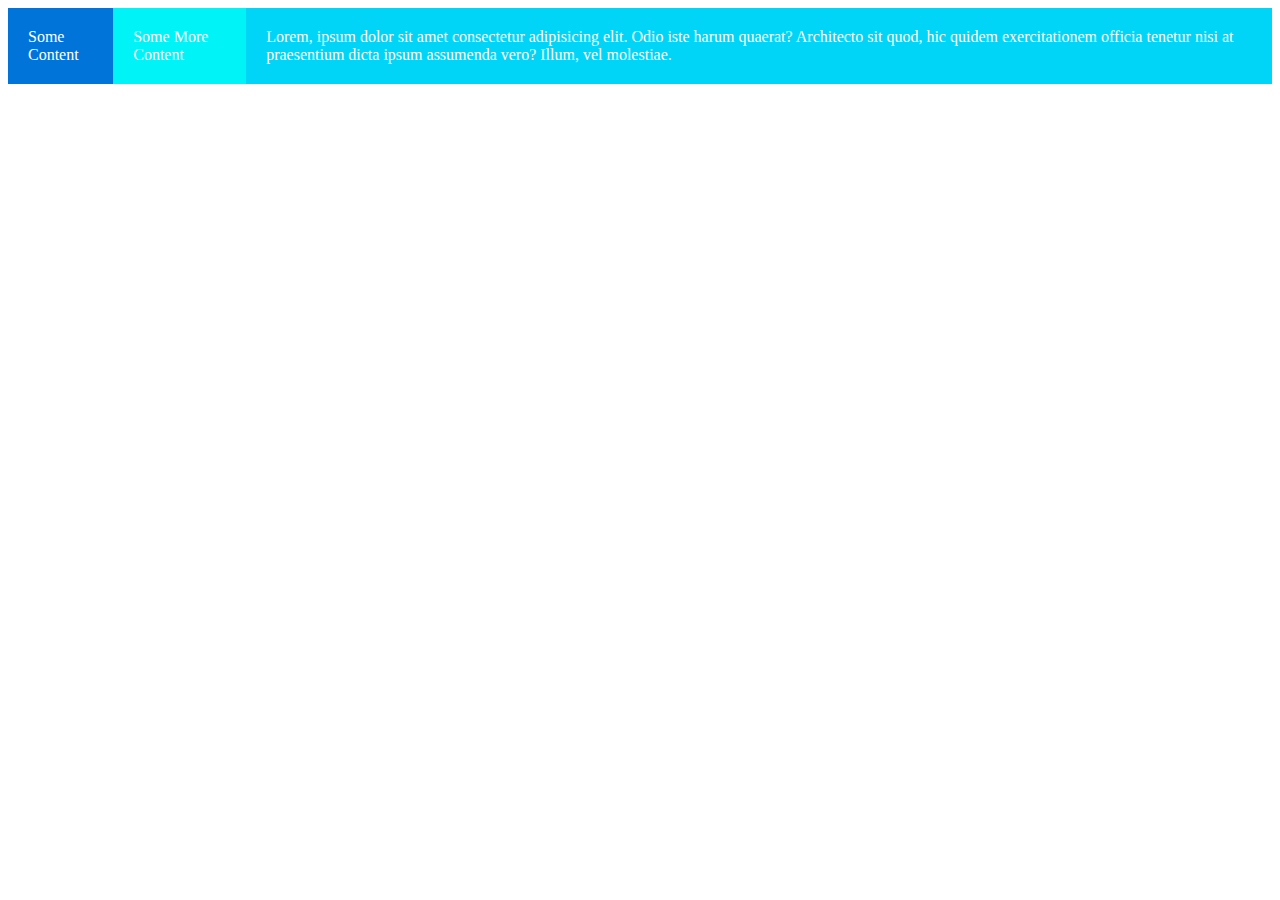
<file: flex/index.html>
<!DOCTYPE html>
<html lang="en">
<head>
    <meta charset="UTF-8">
    <meta http-equiv="X-UA-Compatible" content="IE=edge">
    <meta name="viewport" content="width=device-width, initial-scale=1.0">
    <title>Document</title>
    <link rel="stylesheet" href="index.css">
</head>
<body>
    <div class="parent">
        <div class="child1">Some Content</div>
        <div class="child2">Some More Content</div>
        <div class="child3">Lorem, ipsum dolor sit amet consectetur adipisicing elit. Odio iste harum quaerat? Architecto sit quod, hic quidem exercitationem officia tenetur nisi at praesentium dicta ipsum assumenda vero? Illum, vel molestiae.</div>
    </div>
</body>
</html>
</file>
<file: flex/index.css>
.parent {
    display: flex;
}
.child1, .child2, .child3 {
    /* flex-grow: 1; */
}
.child1 {
    background-color: #0074d9;
    padding: 20px;
    color: white;
}
.child2 {
    background-color: #00f4f7;
    padding: 20px;
    color: white;
}

.child3 {
    background-color: #00d4f7;
    padding: 20px;
    color: white;
}
</file>
